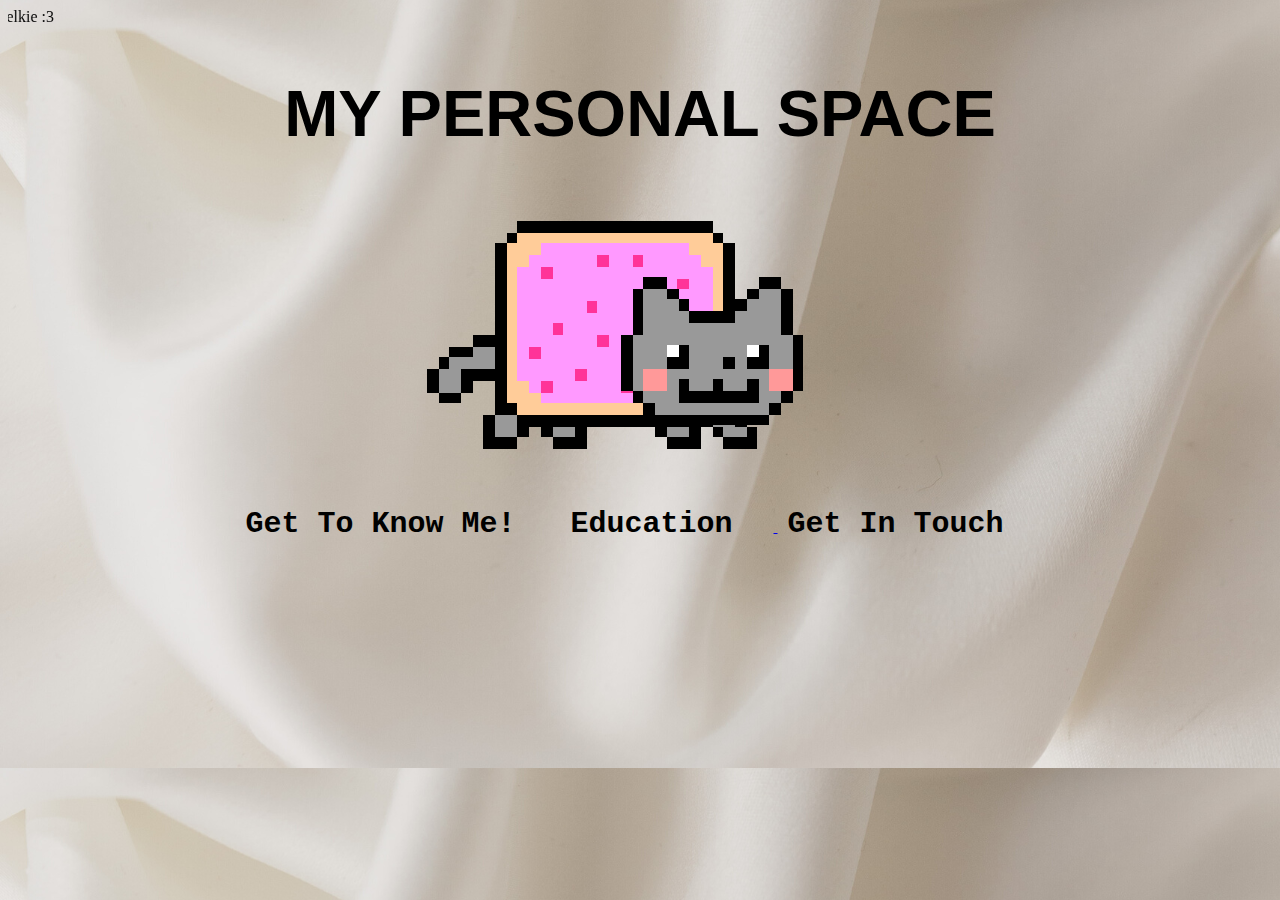
<file: index.html>
<html>
    <head>
        <title> MY SPACE </title>
        <link rel="stylesheet" type="text/css" href="style.css">
        <link href="https://fonts.cdnfonts.com/css/baloon-everyday" rel="stylesheet">
    </head>

    <div id="header-div">
    <h><marquee direction="right"> Yay! You made it here, Welkie :3 </marquee></h>
    </div>

    <body align="center" img src="Image/Main bg 2.png">
        <h1><font color="black"> MY PERSONAL SPACE </font></h1>

        <p align="center" class="gif"><img src="Image/cat gif.gif" width="400"></p> 

        <p>
           <a href="About me.html"><button class="WELCOME"><strong> Get To Know Me! </strong></button></a>
           <a href="Education.html"><button class="WELCOME"><strong> Education </strong></button> </a>
           <a href="Contact me.html"><button class="WELCOME"><strong> Get In Touch </strong></button> </a>
        </p>

    </body>
</html>
</file>
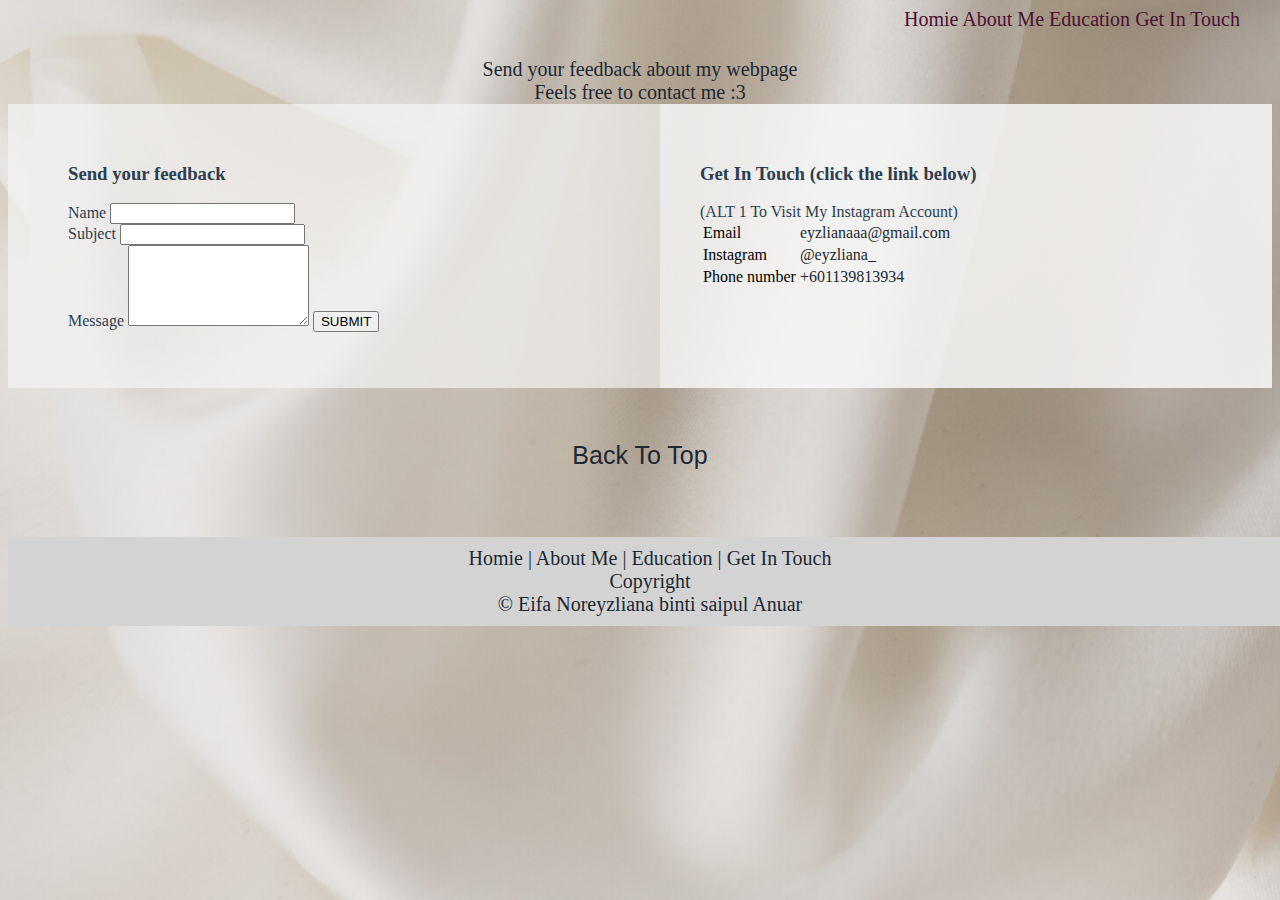
<file: Contact me.html>
<html>
    <head>
        <title> MY SPACE </title>
    </head>


<style type="text/css">

#link-div 
{
    width: 1200px;
    height: 50px;
    padding-left: 2%;
    padding-right: 2%;
    border-left: 2px;
    border-right: 2px;
    margin: auto;
    text-align: right;
    font-size: 20;
    a:link {
        color:rgb(75, 16, 51);
        background-color: transparent;
        text-decoration: none;
    }

    a:visited {
        color: rgb(61, 13, 39);
        background-color: transparent;
        text-decoration: none;
    }

    a:hover {
        color: antiquewhite;
        background-color: transparent;
        text-decoration: none;
    }

    a:active {
        color: antiquewhite;
        background-color: transparent;
        text-decoration: underline;
    }
}

#footer-div
	{
		width: 100%;
		margin-top: 50px;
		text-align: center;
		padding: 10px;
		background-color: lightgray;
		color: #1C2833;
		font-size:20;
    }
		a:link {
		  color:#1C2833;
		  background-color: transparent;
		  text-decoration: none;
		}

		a:visited {
		  color: #1C2833;
		  background-color: transparent;
		  text-decoration: none;
		}

		a:hover {
		  color: #1C2833;
		  background-color: transparent;
		  text-decoration: underline;
		}

		a:active {
		  color: #1C2833;
		  background-color: transparent;
		  text-decoration: underline;
		}
		p {
			font-size: 20px;
			background-color: transparent;
			color: #1C2833;
			margin:auto;
		}

.button {
  background-color: transparent;
  align-content: center;
  font-family: Verdana, Tahoma, sans-serif;
  font-size: 25;
  padding: 14px 25px;
  display: inline-block;
  border-radius: 10px;
  transition-duration: 0.1s;
  border-style: none;
}

.button:hover {
  background-color: white;
}

.button {
    text-align: center;
}

body 
{
		background-image: url(Image/Main\ bg\ 2.png);
		background-repeat: no-repeat;
		background-attachment:fixed;
		background-size: cover;
}

#contact-box 
	{
		background: rgba(245, 245, 245, 0.662);
		display: flex;
	}
	
	#contact-left
	{
		flex-basis: 60%;
		padding: 40px 60px;
		background: rgba(248, 248, 248, 0.107);
		color: #2C3E50;
	}
	
	#contact-right 
	{
		flex-basis: 60%;
		padding: 40px;
		background: rgba(248, 248, 248, 0.573);
		color: #2C3E50;
		
	}

</style>

<body img src="Image/Main bg 2.png">

    <div id="link-div">
        <a href="index.html">Homie </a>
        <a href="About me.html"> About Me </a>
        <a href="Education.html"> Education </a>
        <a href="Contact me.html"> Get In Touch </a>
    </div>

    <div id="form-div">
		<p align="center"> Send your feedback about my webpage <br>Feels free to contact me :3  </p>
		<div id="contact-box">
			<div id="contact-left">
				<h3>Send your feedback</h3>
					<form name="feedback" method="post" action="mailto:eyzlianaaa@gmail.com">
						<div id="input-row">
							<div id="input-group">
								<label>Name</label>
								<input type="name">
							</div>
							<div id="input-group">
								<label>Subject</label>
								<input type="subject">
							</div>
						</div>	
							<label>Message</label>
							<textarea rows="5"></textarea>
							
							<button type="submit">SUBMIT</button>
		</form>
		
			</div>
			<div id="contact-right">
				<h3> Get In Touch (click the link below)</h3>
				
				<table>
					<tr>
						<td>Email</td>
						<td><a href="mailto:eyzlianaaa@gmail.com?subject=Problem Statement"> eyzlianaaa@gmail.com</a></td>
					</tr>
					<tr>
						<td>Instagram</td>
						<td><a href="https://www.instagram.com/eyzliana_/" accesskey="1"> @eyzliana_</a></td> (ALT 1 To Visit My Instagram Account)
					</tr>
					<tr>
						<td>Phone number</td>
						<td><a href="https://wa.link/owjvs7" tabindex="-1">+601139813934</a></td>
					</tr>
				</table>
			</div>
		</div>
		
	</div>

    <br>
    <br>
    
    
    <table class="jump" align="center" border="0">
        <tr>
            <td width="200" align="center"> <button class="button"> <a href="Contact me.html"> Back To Top </a></button></td>
        </tr>
    </table>
    
        <footer>
            <div id="footer-div">
                <a href="index.html">Homie</a> |
                <a href="About me.html"> About Me </a> |
                <a href="Education.html"> Education </a> |
                <a href="Contact me.html"> Get In Touch</a>
                <p>Copyright<br>© Eifa Noreyzliana binti saipul Anuar </p>
            </div>
            </footer>
    

    </body>
    </html>
</file>
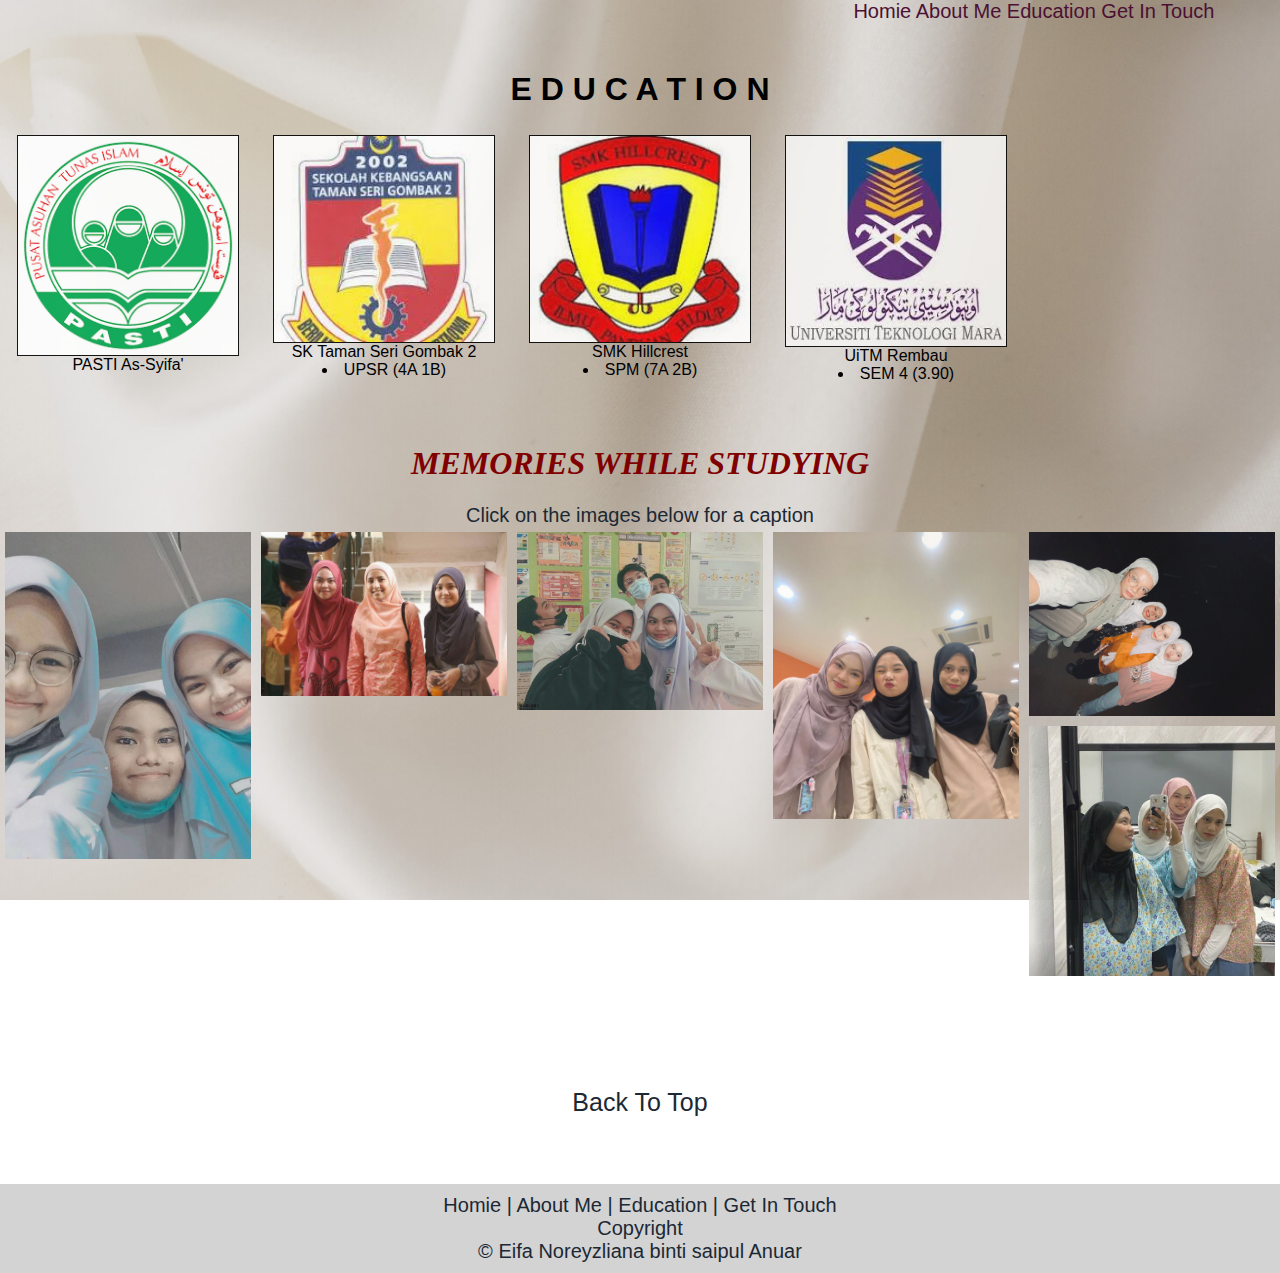
<file: Education.html>
<html>
    <head>
        <title> MY SPACE </title>
    </head>


<style type="text/css">

#link-div 
{
    width: 1200px;
    height: 50px;
    padding-left: 2%;
    padding-right: 2%;
    border-left: 2px;
    border-right: 2px;
    margin: auto;
    text-align: right;
    font-size: 20;
    a:link {
        color:rgb(75, 16, 51);
        background-color: transparent;
        text-decoration: none;
    }

    a:visited {
        color: rgb(61, 13, 39);
        background-color: transparent;
        text-decoration: none;
    }

    a:hover {
        color: antiquewhite;
        background-color: transparent;
        text-decoration: none;
    }

    a:active {
        color: antiquewhite;
        background-color: transparent;
        text-decoration: underline;
    }
}

#footer-div
	{
		width: 100%;
		margin-top: 50px;
		text-align: center;
		padding: 10px;
		background-color: lightgray;
		color: #1C2833;
		font-size:20;
    }
		a:link {
		  color:#1C2833;
		  background-color: transparent;
		  text-decoration: none;
		}

		a:visited {
		  color: #1C2833;
		  background-color: transparent;
		  text-decoration: none;
		}

		a:hover {
		  color: #1C2833;
		  background-color: transparent;
		  text-decoration: underline;
		}

		a:active {
		  color: #1C2833;
		  background-color: transparent;
		  text-decoration: underline;
		}
		p {
			font-size: 20px;
			background-color: transparent;
			color: #1C2833;
			margin:auto;
		}

.button {
  background-color: transparent;
  align-content: center;
  font-family: Verdana, Tahoma, sans-serif;
  font-size: 25;
  padding: 14px 25px;
  display: inline-block;
  border-radius: 10px;
  transition-duration: 0.1s;
  border-style: none;
}

.button:hover {
  background-color: white;
}

.button {
    text-align: center;
}

body 
{
		background-image: url(Image/Main\ bg\ 2.png);
		background-repeat: no-repeat;
		background-attachment:fixed;
		background-size: cover;
}

 
  

.column {
  float: center;
  width: 53.33%;
  padding: 4px;
  box-sizing: border-box;

}

/* Clearfix (clear floats) */
.row::after {
  content: "";
  clear: both;
  display: table;
  float: center;
}

.UITM {
    text-align: center;
    
}

</style>

<body img src="Image/Main bg 2.png">

    <div id="link-div">
        <a href="index.html">Homie </a>
        <a href="About me.html"> About Me </a>
        <a href="Education.html"> Education </a>
        <a href="Contact me.html"> Get In Touch </a>
    </div>

<h1 align="center"> E D U C A T I O N </h1>
<style>
    img { display:inline-flex; margin-left: auto; margin-right: auto;}
</style>
<div class="row" align="center" margin="40%">
<div class="column" align="center">
        <img src="Image/download.png" alt="pasti" style="width:90%" border="1"><a name="Sk2"> PASTI As-Syifa'  </a>
    </div>
<div class="column" align="center">
        <img src="Image/logo sk2.jpg" alt="SK Taman Seri Gombak 2" style="width:90%" border="1"><a name="Sk2"> SK Taman Seri Gombak 2  </a>
        <li> UPSR (4A 1B) </li>
    </div>
<div class="column" align="center">
    <img src="Image/smkhc logo.jpg" alt="SMK Hillcrest"
    style="width:90%" border="1"><a name="SMKHC"> SMK Hillcrest </a>
    <li> SPM (7A 2B)</li>
</div>
<div class="column" align="center">
    <img src="Image/uitm.jpg" alt="UITM" style="width:90%; height: 212;" border="1"><a name="UITM" > UiTM Rembau </a>
    <li>SEM 4 (3.90)</li>
</div>
</div>


<br>
<br> 


<meta name="viewport" content="width=device-width, initial-scale=1">
<style>
* {
  box-sizing: border-box;
}

body {
  margin: 0;
  font-family: Arial;
}

.column {
  float: left;
  width: 20%;
  padding: 5px;
}


.column img {
  opacity: 0.9; 
  cursor: pointer; 
}

.column img:hover {
  opacity: 1;
}


.row:after {
  content: "";
  display: table;
  clear: both;
}


.container {
  position: relative;
  display: none;
}


#imgtext {
  position: center;
  bottom: 15px;
 text-align: center;
  color: rgb(0, 0, 0);
  font-size: 20px;
}


.closebtn {
  position: absolute;
  top: 5px;
  left: 5px;
  color: black;
  font-size: 35px;
  cursor: pointer;
}
</style>
</head>
<body>

<div style="text-align:center">
<font color="maroon" font face="times new roman"</font>
  <h1><i> MEMORIES WHILE STUDYING </h1></i>
</font>
  <p>Click on the images below for a caption</p>
</div>

<div class="row">
  <div class="column">
    <img src="Image/SMK FREN.jpg" alt="SMK friends" style="width:100%" onclick="myFunction(this);">
  </div>
  <div class="column">
    <img src="Image/SMK FREN 2.jpg" alt="We are Cute" style="width:100%" onclick="myFunction(this);">
  </div>
  <div class="column">
    <img src="Image/SMK FREN 3.jpg" alt="School hehe " style="width:100%" onclick="myFunction(this);">
  </div>
 <div class="column">
    <img src="Image/UNI FREN.jpg" alt="Friends at UiTM" style="width:100%" onclick="myFunction(this);">
  </div>
  <div class="column">
    <img src="Image/UNI FREN 2.jpg" alt="Hanging out tgt" style="width:100%" onclick="myFunction(this);">
  </div>
  <div class="column">
    <img src="Image/UNI FREN 3.jpg" alt="My loves" style="width:100%" onclick="myFunction(this);">
  </div>
  </div>

  <br><br>
  <div class="container">
    <span onclick="this.parentElement.style.display='none'" class="closebtn">&times;</span>
    <img id="expandedImg" style="width:60%">
    <div id="imgtext"></div>
  </div>

  <script>
    function myFunction(imgs) {
      var expandImg = document.getElementById("expandedImg");
      var imgText = document.getElementById("imgtext");
      expandImg.src = imgs.src;
      imgText.innerHTML = imgs.alt;
      expandImg.parentElement.style.display = "block";
    }
    </script>
<br>
<br>
<br>


<table class="jump" align="center" border="0">
    <tr>
        <td width="200" align="center"> <button class="button"> <a href="Education.html"> Back To Top </a></button></td>
    </tr>
</table>

    <footer>
        <div id="footer-div">
            <a href="index.html">Homie</a> |
            <a href="About me.html"> About Me </a> |
            <a href="Education.html"> Education </a> |
            <a href="Contact me.html"> Get In Touch</a>
            <p>Copyright<br>© Eifa Noreyzliana binti saipul Anuar </p>
        </div>
        </footer>

</body>
</html>
</file>
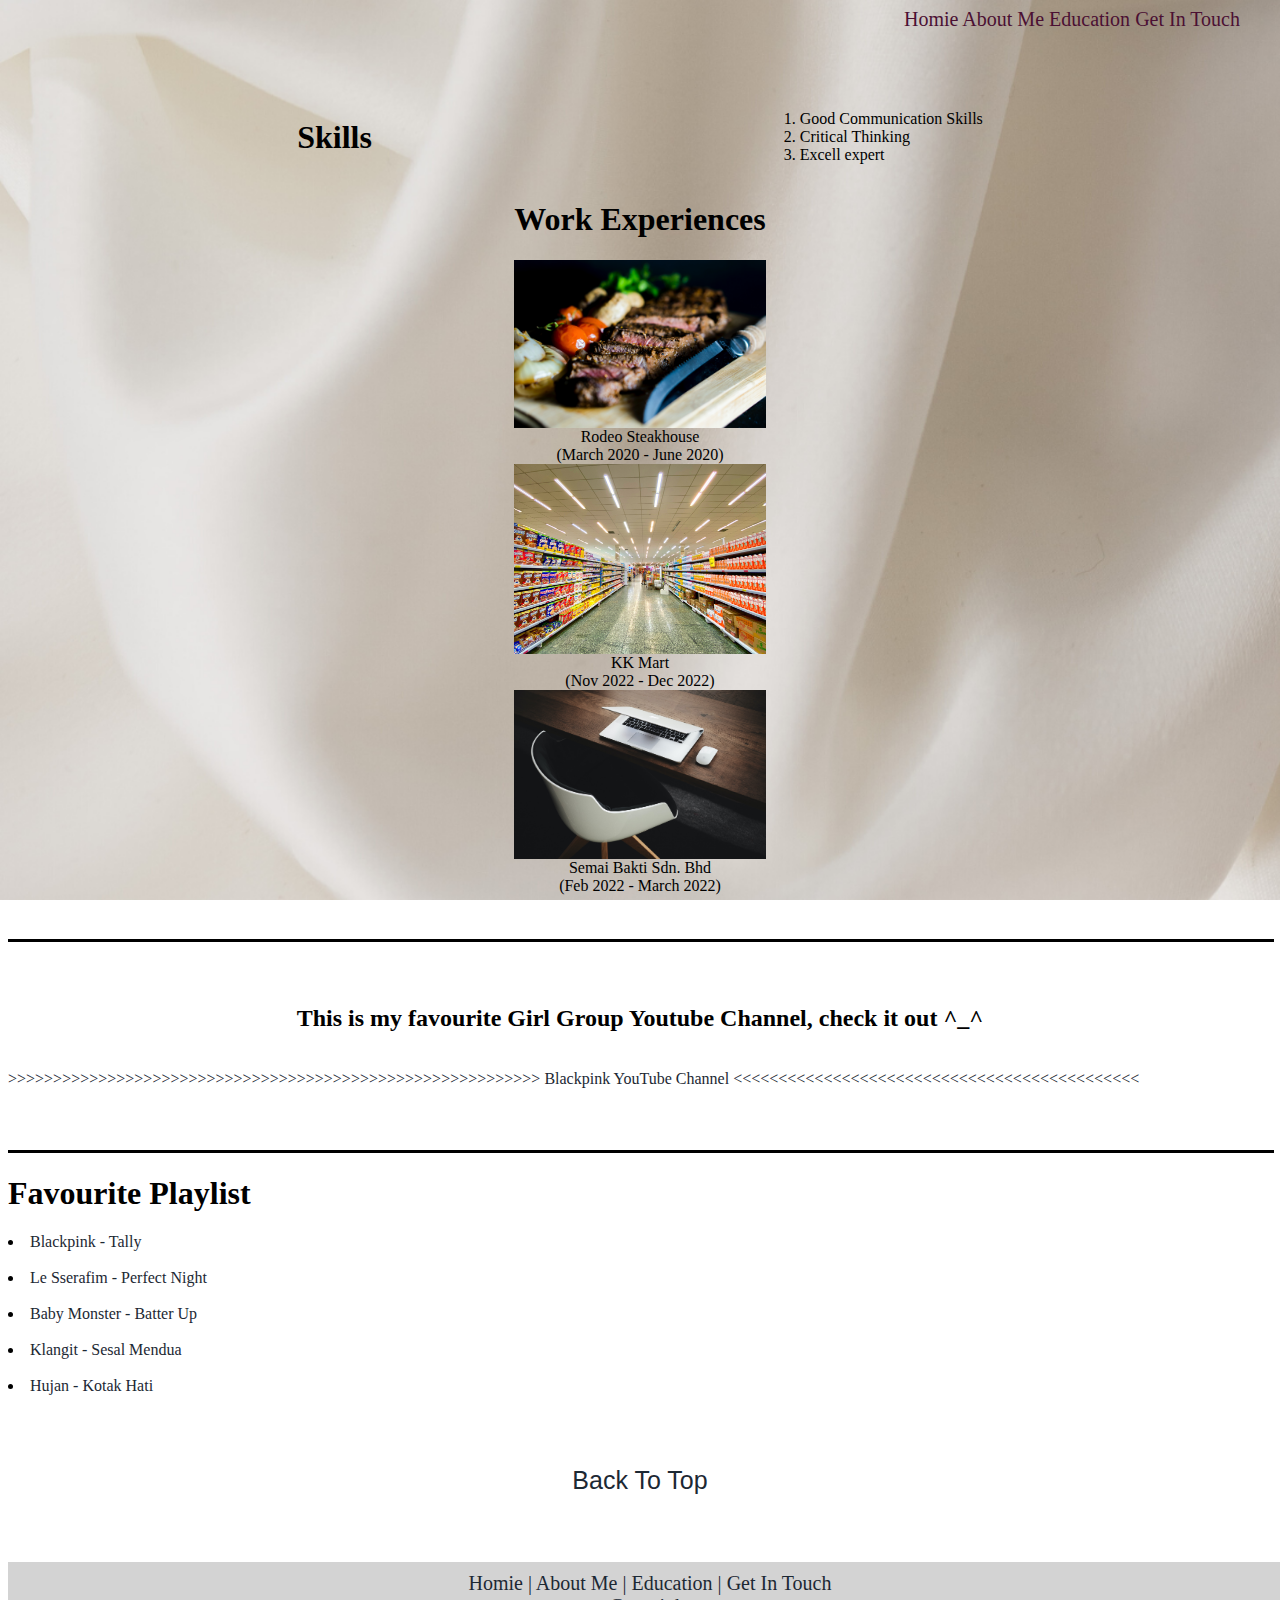
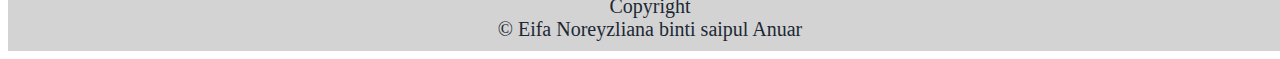
<file: skill.html>
<html>
    <head>
        <title> MY SPACE </title>
    </head>


<style type="text/css">

#link-div 
{
    width: 1200px;
    height: 50px;
    padding-left: 2%;
    padding-right: 2%;
    border-left: 2px;
    border-right: 2px;
    margin: auto;
    text-align: right;
    font-size: 20;
    a:link {
        color:rgb(75, 16, 51);
        background-color: transparent;
        text-decoration: none;
    }

    a:visited {
        color: rgb(61, 13, 39);
        background-color: transparent;
        text-decoration: none;
    }

    a:hover {
        color: antiquewhite;
        background-color: transparent;
        text-decoration: none;
    }

    a:active {
        color: antiquewhite;
        background-color: transparent;
        text-decoration: underline;
    }
}

#footer-div
	{
		width: 100%;
		margin-top: 50px;
		text-align: center;
		padding: 10px;
		background-color: lightgray;
		color: #1C2833;
		font-size:20;
    }
		a:link {
		  color:#1C2833;
		  background-color: transparent;
		  text-decoration: none;
		}

		a:visited {
		  color: #1C2833;
		  background-color: transparent;
		  text-decoration: none;
		}

		a:hover {
		  color: #1C2833;
		  background-color: transparent;
		  text-decoration: underline;
		}

		a:active {
		  color: #1C2833;
		  background-color: transparent;
		  text-decoration: underline;
		}
		p {
			font-size: 20px;
			background-color: transparent;
			color: #1C2833;
			margin:auto;
		}

.button {
  background-color: transparent;
  align-content: center;
  font-family: Verdana, Tahoma, sans-serif;
  font-size: 25;
  padding: 14px 25px;
  display: inline-block;
  border-radius: 10px;
  transition-duration: 0.1s;
  border-style: none;
}

.button:hover {
  background-color: white;
}

.button {
    text-align: center;
}

body 
{
		background-image: url(Image/Main\ bg\ 2.png);
		background-repeat: no-repeat;
		background-attachment:fixed;
		background-size: cover;
}

#main-div
	{
		width: 100%;
		min-height: 400px;
		background-color: transparent;
	}

    .skills{
    width: 1130px;
    max-width: 95%;
    margin: 0 auto;
    display: flex;
    align-items: center;
    justify-content: space-around;
}

.steak {
  background-image: linear-gradient(rgba(0, 0, 0, 0.5), rgba(0, 0, 0, 0.5)), url(Image/steak.jpg);
  height: 50%;
  float: center;
  width: 33%;
  background-position: center;
  background-repeat: no-repeat;
  background-size: cover;
  position: relative;

}

.kk {
  background-image: linear-gradient(rgba(0, 0, 0, 0.5), rgba(0, 0, 0, 0.5)), url(Image/kk.jpg);
  height: 50%;
  float: center;
  width: 33%;
  background-position: center;
  background-repeat: no-repeat;
  background-size: cover;
  position: relative;
}

.office {
background-image: linear-gradient(rgba (0,0,0,0.5), rgba (0,0,0,0.5)) url(Image/office.jpg);
height: 50%;
float: center;
width: 33%;
background-position: center;
background-size: cover;
position:relative
}
</style>

<body img src="Image/Main bg 2.png">

 <div id="link-div">
        <a href="index.html">Homie </a>
        <a href="About me.html"> About Me </a>
        <a href="Education.html"> Education </a>
        <a href="Contact me.html"> Get In Touch </a>
    </div>

    <br>
    <br> 
    
    <section class="skills">
        <div class="skills">
        <h1 align="center"> Skills </h1>
        <ol align="inline-start">
            <li> Good Communication Skills </li>
            <li> Critical Thinking </li>
            <li> Excell expert </li>
        </ol>
        </div>
        </section>

   

<h1 align="center"> <a href="skill.html"></a> Work Experiences </h1>
<div id="column" align="center">
    <img src="Image/steak.jpg"  style="width:20%" align="center">
    <figcaption align="center"> Rodeo Steakhouse </figcaption>
    <figcaption align="center"> (March 2020 - June 2020) </figcaption>
</div>

<div id="column" align="center">
    <img src="Image/kk.jpg"  style="width: 20%;" align="center">
    <figcaption align="center"> KK Mart </figcaption>
    <figcaption align="center"> (Nov 2022 - Dec 2022) </figcaption>
</div>

<div id="column" align="center">
    <img src="Image/office.jpg" style="width: 20%;" align="center">
    <figcaption align="center"> Semai Bakti Sdn. Bhd </figcaption>
    <figcaption align="center"> (Feb 2022 - March 2022) </figcaption>
</div>

<br>
<br>

    
    <hr size="3" color="black" width="100%">
    <br> 
    <br>

<h2 align="center">
    This is my favourite Girl Group Youtube Channel, check it out ^_^
</h2> <br>
<a href="https://www.youtube.com/@BLACKPINK" align="center" target="blank"> >>>>>>>>>>>>>>>>>>>>>>>>>>>>>>>>>>>>>>>>>>>>>>>>>>>>>>>>>>> Blackpink YouTube Channel <<<<<<<<<<<<<<<<<<<<<<<<<<<<<<<<<<<<<<<<<<<<< </a>
<br>



<br>
<br>

<br> 
<hr size="3" color="black" width="100%">

<h1 align="left"> Favourite Playlist </h1>

<li><a href="audio/BLACKPINK - ‘Tally’ (Official Audio).mp3"> Blackpink - Tally </a></li>
<br>
<li><a href="audio/LE SSERAFIM (르세라핌) 'Perfect Night' OFFICIAL M-V with OVERWATCH 2.mp3"> Le Sserafim - Perfect Night</a></li>
<br>
<li><a href="audio/BABYMONSTER BATTER UP Easy Lyrics.mp3"> Baby Monster - Batter Up </a></li>
<br> 
<li><a href="audio/Klangit - Sesal Mendua.mp3"> Klangit - Sesal Mendua </a></li>
<br>
<li><a href="audio/Hujan - Kotak Hati [OFFICIAL VIDEO].mp3"> Hujan - Kotak Hati </a></li>
<br>
<br>
<br>




<table class="jump" align="center" border="0">
    <tr>
        <td width="200" align="center"> <button class="button"> <a href="skill.html"> Back To Top </a></button></td>
    </tr>
</table>
    <footer>
        <div id="footer-div">
            <a href="index.html">Homie</a> |
            <a href="About me.html"> About Me </a> |
            <a href="Education.html"> Education </a> |
            <a href="Contact me.html"> Get In Touch</a>
            <p>Copyright<br>© Eifa Noreyzliana binti saipul Anuar </p>
        </div>
        </footer>
        
</body>
</html>
</file>
<file: style.css>
body 
{
    background-image: url(Image/Main\ bg\ 2.png);
}

.gif 
{
    margin-top: 50;
    margin-right: 50;
}

button 
{
    margin-right: 35;
    text-decoration: none;
    font-family: 'Courier New', Courier, monospace;
    background-color: bisque;
    padding-left: 10;
    padding-top: 10;
    padding-bottom: 10;
    cursor: pointer;
    border-collapse: collapse;
}

button:hover 
{
    color:salmon
}

button:active {
    background-color: rgb(255, 255, 255);
}

h1 
{
    font-size: 65;
    font-family: 'baloon everyday', sans-serif;                                  
    color: whitesmoke;
    margin-top:50;
}

.WELCOME
{
    margin-bottom: 0;
    border: none;
    font-family: 'Courier New', Courier, monospace;
    font-size: 30;
    background-color: transparent;
}

.title 
{
    font-family: monospace;
    color: white;
    margin-top: 20;
}
</file>
